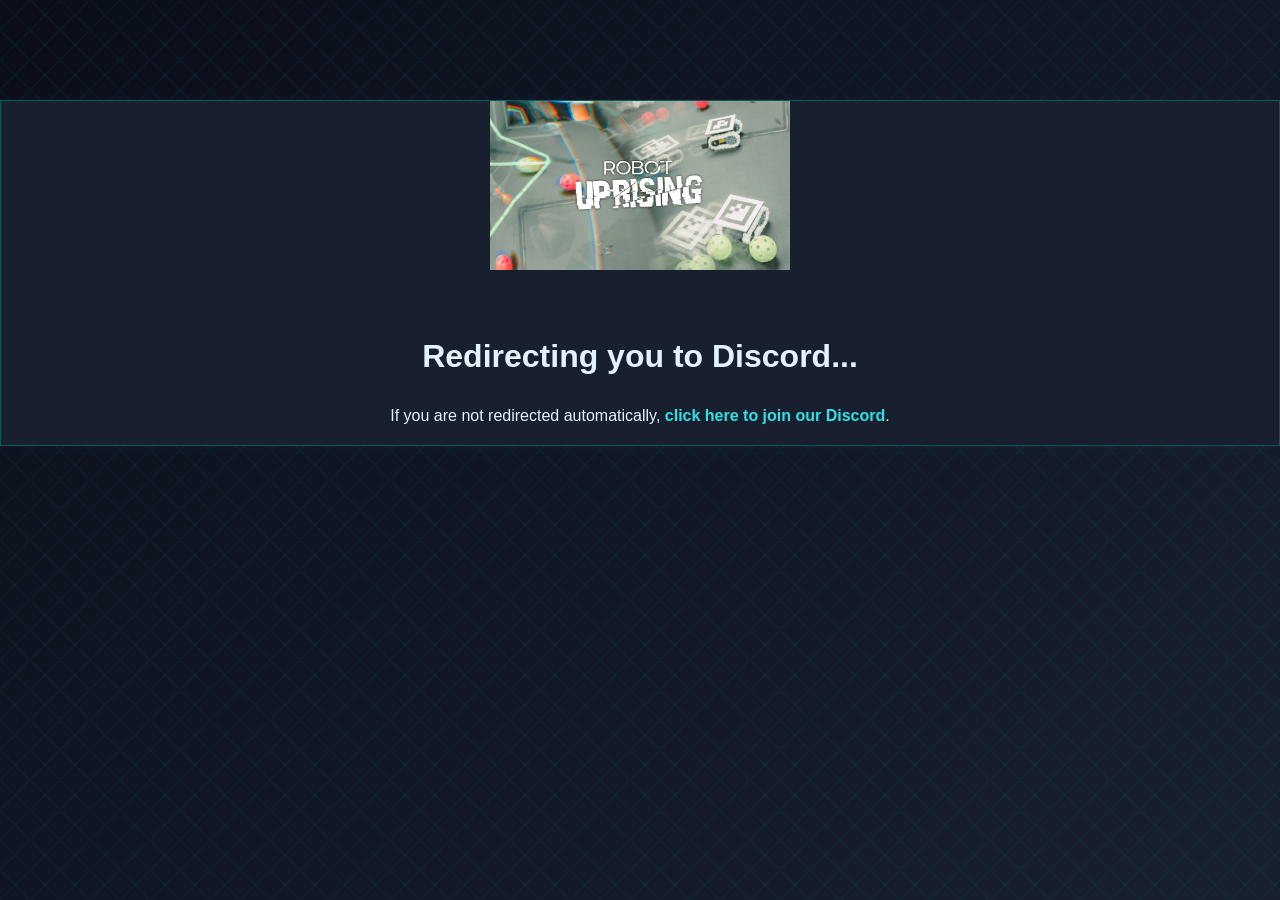
<file: discord.html>
<!DOCTYPE html>
<html lang="en">
<head>
    <meta charset="UTF-8">
    <meta http-equiv="refresh" content="2;url=https://discord.gg/wXMZ33wP5H">
    <title>Redirecting to Discord...</title>
    <link rel="stylesheet" href="/static/styles.css">
    <script>
        setTimeout(function() {
            window.location.href = "https://discord.gg/wXMZ33wP5H";
        }, 1000);
    </script>
</head>
<body>
    <div class="futuristic-container" style="margin-top: 100px; text-align: center;">
        <img src="/static/images/assembly_banner.png" alt="Discord" style="max-width: 300px; margin-bottom: 32px;">
        <h1>Redirecting you to Discord...</h1>
        <p>If you are not redirected automatically, <a href="https://discord.gg/wXMZ33wP5H">click here to join our Discord</a>.</p>
    </div>
</body>
</html>
</file>
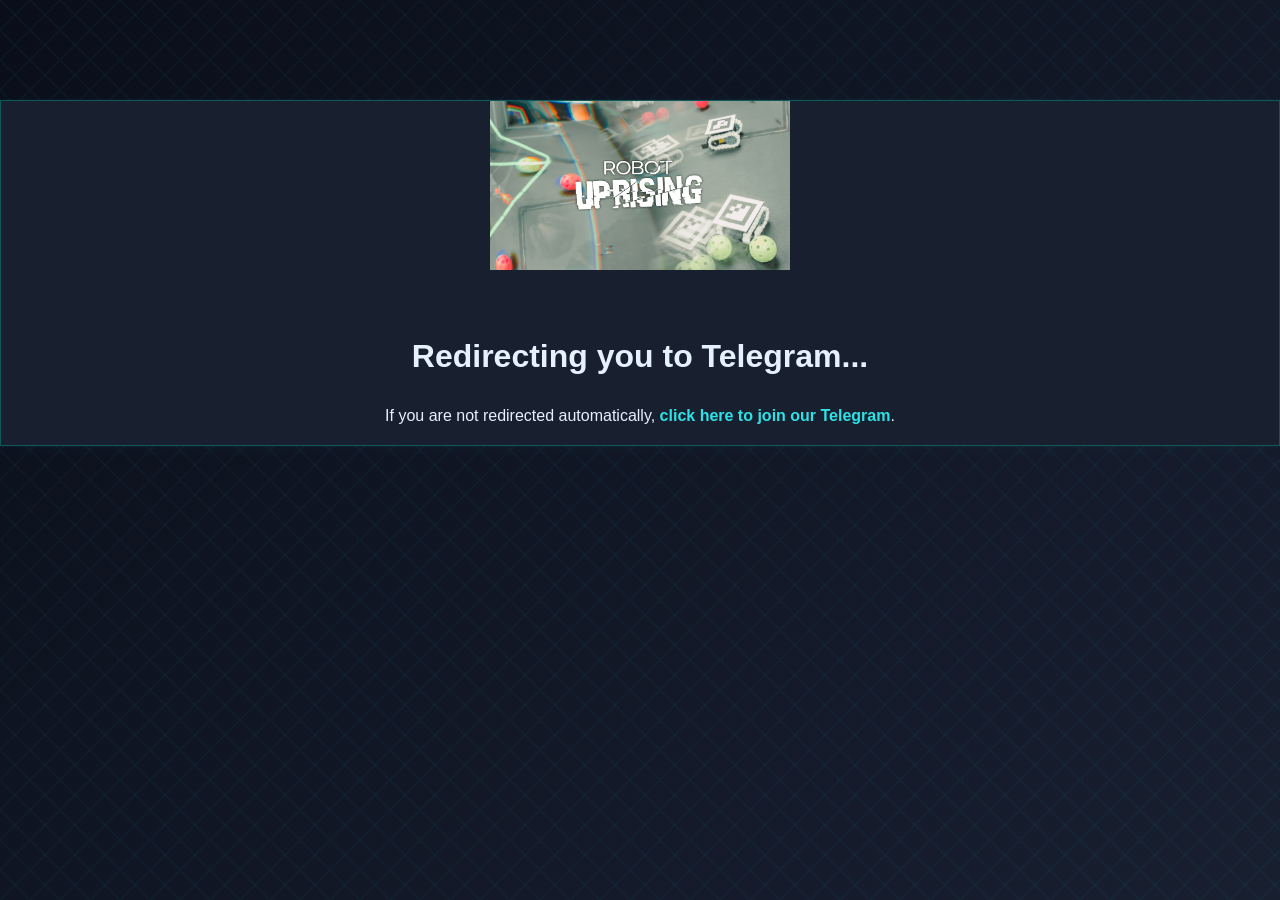
<file: telegram.html>
<!DOCTYPE html>
<html lang="en">
<head>
    <meta charset="UTF-8">
    <meta http-equiv="refresh" content="2;url=https://t.me/+VA_9rwBvvSet6Zqn">
    <title>Redirecting to Telegram...</title>
    <link rel="stylesheet" href="/static/styles.css">
    <script>
        setTimeout(function() {
            window.location.href = "https://t.me/+VA_9rwBvvSet6Zqn";
        }, 1000);
    </script>
</head>
<body>
    <div class="futuristic-container" style="margin-top: 100px; text-align: center;">
        <img src="/static/images/assembly_banner.png" alt="Telegram" style="max-width: 300px; margin-bottom: 32px;">
        <h1>Redirecting you to Telegram...</h1>
        <p>If you are not redirected automatically, <a href="https://t.me/+VA_9rwBvvSet6Zqn">click here to join our Telegram</a>.</p>
    </div>
</body>
</html>
</file>
<file: static/styles.css>
:root {
    --futuristic-bg: #0a0e1a;
    --futuristic-panel: #181f2f;
    --futuristic-border: #0f5859;
    --futuristic-glow: 0 0 2px rgba(45, 226, 230, 0.4), 0 0 12px rgba(45, 226, 230, 0.2);
    --futuristic-accent: #2de2e6;
    --futuristic-text: #e6f1ff;
    --futuristic-muted: #6c7a89;
    --futuristic-btn-bg: #181f2f;
    --futuristic-btn-hover: #2de2e6;
    --futuristic-btn-text: #e6f1ff;
    --futuristic-discord: #5865F2;
}

html, body {
    margin: 0;
    padding: 0;
    background: linear-gradient(135deg, #0a0e1a 0%, #181f2f 100%);
    font-family: 'Rajdhani', 'Segoe UI', Tahoma, Geneva, Verdana, sans-serif; /* Updated font-family */
    color: var(--futuristic-text);
    min-height: 100vh;
    display: flex;
    flex-direction: column;
}

body {
    line-height: 1.6;
    min-height: 100vh;
    display: flex;
    flex-direction: column;
    position: relative;
    overflow-x: hidden;
    background:
        linear-gradient(45deg, transparent 47%, rgba(45, 226, 230, 0.03) 47%, rgba(45, 226, 230, 0.03) 53%, transparent 53%),
        linear-gradient(-45deg, transparent 47%, rgba(45, 226, 230, 0.03) 47%, rgba(45, 226, 230, 0.03) 53%, transparent 53%),
        linear-gradient(135deg, #0a0e1a 0%, #181f2f 100%);
    background-size: 30px 30px, 30px 30px, 100% 100%;
}

.futuristic-container {
    background: var(--futuristic-panel);
    border: 1.5px solid var(--futuristic-border);
    box-shadow: 0 2px 12px rgba(45, 226, 230, 0.03), 0 0 0 1px rgba(45,226,230,0.02);
    margin-bottom: 32px;
    position: relative;
    overflow: hidden;
    transition: box-shadow 0.3s;
}

.futuristic-container:hover {
    box-shadow: 0 0 12px 2px rgba(45, 226, 230, 0.4);
}

.futuristic-title {
    background: transparent;
    color: var(--futuristic-accent);
    padding: 18px 28px 8px 28px;
    font-weight: 700;
    font-size: 1.2em;
    letter-spacing: 2px;
    text-transform: uppercase;
    border-bottom: 1px solid rgba(45,226,230,0.15);
    display: flex;
    align-items: center;
    position: relative;
}

.futuristic-title::after {
    content: '';
    flex: 1;
    height: 2px;
    margin-left: 18px;
    background: linear-gradient(90deg, var(--futuristic-accent), transparent);
    opacity: 0.4;
}

.futuristic-content {
    padding: 24px 28px;
    color: var(--futuristic-text);
    background: transparent;
    font-size: 1.08em;
}

.futuristic-button {
    display: inline-block;
    padding: 12px 28px;
    background: var(--futuristic-btn-bg);
    color: var(--futuristic-btn-text);
    border: 1.5px solid var(--futuristic-border);
    font-family: 'Orbitron', 'Segoe UI', Tahoma, Geneva, Verdana, sans-serif;
    font-weight: 700;
    font-size: 1.1em;
    letter-spacing: 1.5px;
    text-transform: uppercase;
    cursor: pointer;
    transition: background 0.2s, color 0.2s, box-shadow 0.2s, border 0.2s;
    box-shadow: 0 0 5px 0 rgba(45,226,230,0.06);
    margin-top: 12px;
    text-align: center;
    text-decoration: none;
}

.futuristic-button:hover, .futuristic-button:focus {
    background: var(--futuristic-btn-hover);
    color: #181f2f;
    box-shadow: var(--futuristic-glow);
    border-color: #fff;
}

.discord-button {
    background: var(--futuristic-discord);
    color: #fff;
    border: 1.5px solid #fff;
    box-shadow: 0 0 10px 0 rgba(88, 101, 242, 0.4);
    font-size: 1.15em;
    margin-top: 18px;
    transition: background 0.2s, box-shadow 0.2s;
}

.discord-button:hover {
    background: #4752c4;
    color: #fff;
    box-shadow: 0 0 12px 2px rgba(88, 101, 242, 0.5);
}

.discord-button i {
    margin-right: 10px;
    font-size: 1.3em;
}

header {
    position: relative;
    display: flex;
    flex-direction: column;
    align-items: center;
    z-index: 5;
    padding-top: 128px;
    border-bottom: 1.5px solid var(--futuristic-border);
    background: transparent;
}

header .logo {
    max-width: 160px;
    margin-bottom: 14px;
}

header p {
    color: var(--futuristic-accent);
    margin-top: 10px;
    font-size: 1.35em;
    font-weight: 700;
    text-align: center;
    letter-spacing: 2px;
    text-shadow: 0 0 3px rgba(45, 226, 230, 0.4);
}

.nav-tabs {
    display: flex;
    justify-content: center;
    margin-top: 24px;
    padding: 0;
    list-style: none;
    position: relative;
    gap: 12px;
}

.nav-tab {
    background: var(--futuristic-panel);
    padding: 10px 32px;
    cursor: pointer;
    font-weight: 700;
    color: var(--futuristic-muted);
    text-transform: uppercase;
    letter-spacing: 2px;
    font-size: 1em;
    border: 1.5px solid transparent;
    border-bottom: none;
    transition: background 0.2s, color 0.2s, border 0.2s;
}

.nav-tab:hover {
    color: var(--futuristic-accent);
    background: #232b3d;
}

.nav-tab a {
    color: inherit;
    text-decoration: none;
    display: block;
    width: 100%;
    height: 100%;
}

.nav-tab a:hover {
    color: inherit;
    text-shadow: none;
    text-decoration: none;
}

.nav-tab.active {
    background: var(--futuristic-bg);
    color: var(--futuristic-accent);
    border: 1.5px solid var(--futuristic-border);
    border-bottom: none;
    box-shadow: 0 -1px 6px rgba(45, 226, 230, 0.4);
}

.nav-content {
    display: none;
}

.nav-content.active {
    display: block;
}

main {
    width: 100%;
    max-width: 900px;
    margin: 0 auto;
    padding: 18px 0 100px 0;
    flex: 1 0 auto;
}

footer {
    text-align: center;
    color: var(--futuristic-muted);
    background: #0a0e1a;
    border-top: 1.5px solid var(--futuristic-border);
    margin-top: auto;
    width: 100%;
    box-sizing: border-box;
    z-index: 100;
    position: relative;
    padding: 24px 0 16px 0;
    font-size: 1em;
    letter-spacing: 1px;
}

footer a {
    color: var(--futuristic-accent);
    text-decoration: none;
    transition: color 0.2s;
}

footer a:hover {
    color: #fff;
    text-decoration: underline;
}

.footer-socials a {
    display: inline-block;
    margin: 0 6px;
    font-size: 1.2em;
    color: #fff;
}

.footer-socials a:hover {
    text-decoration: none;
}

a {
    color: var(--futuristic-accent); /* Make links stand out with the accent color */
    text-decoration: none;
    font-weight: bold;
    transition: color 0.2s, text-shadow 0.2s;
}

a:hover {
    color: #ffffff; /* Change color on hover */
    text-shadow: 0 0 3px rgba(45, 226, 230, 0.4); /* Add glow effect on hover */
    text-decoration: underline;
}

.repo-showcase {
    display: flex;
    flex-wrap: wrap;
    gap: 20px;
    margin-top: 20px;
}

.repo-item {
    flex: 1 1 300px;
    padding: 20px;
    background: rgba(24, 31, 47, 0.6);
    border: 1px solid var(--futuristic-border);
    border-radius: 8px;
    transition: transform 0.3s, box-shadow 0.3s;
}

.repo-item:hover {
    transform: translateY(-5px);
    box-shadow: 0 4px 8px rgba(45, 226, 230, 0.08);
}

.repo-item h3 {
    color: var(--futuristic-accent);
    margin-top: 0;
}

.repo-item .futuristic-button {
    margin-top: 20px;
    font-size: 0.95em;
    padding: 8px 16px;
}

.feature-list {
    list-style: none;
    padding: 0;
    margin: 20px 0;
}

.feature-list li {
    padding: 8px 0;
    display: flex;
    align-items: center;
}

.feature-list li i {
    color: var(--futuristic-accent);
    margin-right: 12px;
    font-size: 1.2em;
    width: 24px;
    text-align: center;
}

.highlight-text {
    font-size: 1.1em;
    font-weight: 700;
    margin-top: 24px;
    padding: 15px;
    border-left: 4px solid var(--futuristic-accent);
    background: rgba(45, 226, 230, 0.1);
}

/* Update the FAQ styles to match the futuristic theme */
.faq-item {
    margin-bottom: 18px;
    border-bottom: 1px solid rgba(45, 226, 230, 0.1);
}

.faq-item:last-child {
    border-bottom: none;
    margin-bottom: 0;
}

.faq-question {
    font-weight: 700;
    color: var(--futuristic-accent);
    margin-bottom: 8px;
    cursor: pointer;
    padding: 8px 0 8px 28px;
    position: relative;
    font-size: 1.08em;
    letter-spacing: 1px;
    transition: color 0.2s;
}

.faq-question::before {
    content: '';
    position: absolute;
    left: 4px;
    top: 14px;
    width: 0;
    height: 0;
    border-left: 8px solid var(--futuristic-accent);
    border-top: 6px solid transparent;
    border-bottom: 6px solid transparent;
    transition: transform 0.3s;
    font-size: 1em;
}

.faq-question.open::before {
    transform: rotate(90deg);
    left: 2px;
    top: 16px;
}

.faq-answer {
    margin-left: 28px;
    padding-left: 12px;
    border-left: 2px solid var(--futuristic-border);
    display: none;
    color: var(--futuristic-text);
    font-size: 1em;
}

.faq-answer.open {
    display: block;
}

.faq-answer p {
    margin: 0.7em 0;
}

.faq-answer a:hover {
    text-decoration: underline;
}


.video-background {
    position: absolute;
    top: 0;
    left: 0;
    width: 100%;
    height: 100%;
    z-index: -1;
    overflow: hidden;
    filter: brightness(0.5);
    background-image: url('/static/images/poster1.png');
    background-size: cover;
    background-position: center;
}

.video-background video {
    width: 100%;
    height: 100%;
    object-fit: cover;
    pointer-events: none;
    -webkit-user-select: none;
    -moz-user-select: none;
    user-select: none;
}

.intel-log-status {
    color: var(--futuristic-muted);
    font-style: italic;
}

.intel-entry {
    padding: 18px 0;
    border-bottom: 1px solid rgba(45, 226, 230, 0.15);
}

.intel-entry:last-child {
    border-bottom: none;
    padding-bottom: 0;
}

.intel-entry:first-child {
    padding-top: 0;
}

.intel-entry-header {
    display: flex;
    align-items: center;
    gap: 12px;
    margin-bottom: 8px;
}

.intel-date {
    color: var(--futuristic-muted);
    font-size: 0.9em;
    letter-spacing: 1px;
}

.intel-tag {
    display: inline-block;
    padding: 2px 10px;
    background: transparent;
    border: 1px solid var(--futuristic-border);
    color: var(--futuristic-accent);
    font-family: inherit;
    font-size: 0.75em;
    font-weight: 700;
    letter-spacing: 1.5px;
    text-transform: uppercase;
    cursor: pointer;
    transition: background 0.2s, border-color 0.2s, box-shadow 0.2s;
}

.intel-tag:hover {
    border-color: var(--futuristic-accent);
}

.intel-tag.selected {
    background: rgba(45, 226, 230, 0.15);
    border-color: var(--futuristic-accent);
    box-shadow: var(--futuristic-glow);
}

.intel-title {
    margin: 0 0 8px 0;
    margin-left: 20px;
    color: var(--futuristic-text);
    font-size: 1.2em;
}

.intel-description {
    margin: 0 0 6px 0;
    margin-left: 20px;
    max-width: 90%;
}

.intel-description p,
.intel-description ul {
    margin: 0 0 6px 0;
}

.intel-description ul {
    padding-left: 22px;
}

.intel-meta {
    display: flex;
    flex-wrap: wrap;
    gap: 4px 12px;
    margin-top: 10px;
    margin-left: 20px;
    font-size: 0.9em;
}

.intel-author {
    color: var(--futuristic-accent);
}

.intel-hashtags {
    display: inline-flex;
    flex-wrap: wrap;
    gap: 4px 10px;
}

.intel-hashtag {
    background: none;
    border: none;
    padding: 0;
    color: var(--futuristic-muted);
    font-family: inherit;
    font-size: inherit;
    font-weight: 700;
    text-transform: uppercase;
    cursor: pointer;
    transition: color 0.2s, text-shadow 0.2s;
}

.intel-hashtag:hover {
    color: var(--futuristic-accent);
}

.intel-hashtag.selected {
    color: var(--futuristic-accent);
    text-shadow: 0 0 6px rgba(45, 226, 230, 0.6);
}

.intel-filter-status {
    display: flex;
    align-items: center;
    justify-content: space-between;
    gap: 12px;
    margin-bottom: 14px;
    padding: 8px 12px;
    border: 1px solid var(--futuristic-border);
    background: rgba(45, 226, 230, 0.05);
    font-size: 0.85em;
    color: var(--futuristic-muted);
}

.intel-filter-status strong {
    color: var(--futuristic-accent);
}

.intel-filter-clear {
    background: none;
    border: 1px solid var(--futuristic-border);
    color: var(--futuristic-text);
    font-family: inherit;
    font-size: 0.85em;
    padding: 2px 10px;
    cursor: pointer;
    transition: border-color 0.2s, color 0.2s;
}

.intel-filter-clear:hover {
    border-color: var(--futuristic-accent);
    color: var(--futuristic-accent);
}

/* Hide video on mobile, show background image instead */
@media (max-width: 768px) {
    .video-background video {
        display: none;
    }
}

/* Show video only on larger screens */
@media (min-width: 769px) {
    .video-background {
        background-image: none; /* Remove background image on desktop */
    }
}

.logo {
    position: absolute;
    top: 20px;
    left: 20px;
    max-width: 120px;
}

/* Hide header logo on mobile since sticky nav has its own logo */
@media (max-width: 600px), (orientation: portrait) {
    header .logo {
        display: none;
    }
}

/* Responsive adjustments for new sections */
@media (max-width: 768px) {
    .repo-showcase {
        flex-direction: column;
    }
    .repo-item {
        margin-bottom: 15px;
    }
    .feature-list li {
        font-size: 0.95em;
    }
    .robot-image {
        max-height: 300px;
    }
}

.micro-invaders-hero {
    display: block;
    margin-bottom: 32px;
}


.robot-image {
    width: 100%;
    height: auto;
    object-fit: contain;
    border: 2px solid var(--futuristic-border);
    border-radius: 8px;
    box-shadow: 0 2px 6px rgba(45, 226, 230, 0.08);
    margin-bottom: 24px;
    display: block;
}

.micro-invaders-text {
    text-align: center;
}

@media (max-width: 600px), (orientation: portrait) {
    .site-tagline {
        font-size: 1.1em;
        text-align: center;
        margin: 10px 0 0 0;
        display: block;
        white-space: normal;
    }
    .site-tagline br {
        display: inline;
    }
}

.site-tagline .mobile-tagline {
    display: none;
}
.site-tagline .desktop-tagline {
    display: inline;
}
@media (max-width: 600px), (orientation: portrait) {
    .site-tagline .mobile-tagline {
        display: inline;
    }
    .site-tagline .desktop-tagline {
        display: none;
    }
}

/* Hamburger Menu Styles */
.hamburger-menu {
    display: none;
    flex-direction: column;
    justify-content: center;
    align-items: center;
    width: 40px;
    height: 40px;
    background: var(--futuristic-panel);
    border: 1.5px solid var(--futuristic-border);
    cursor: pointer;
    padding: 8px;
    z-index: 1001;
}

.hamburger-line {
    width: 24px;
    height: 2px;
    background: var(--futuristic-accent);
    margin: 3px 0;
    transition: transform 0.3s, opacity 0.3s;
}

.hamburger-menu.active .hamburger-line:nth-child(1) {
    transform: rotate(45deg) translate(5px, 6px);
}

.hamburger-menu.active .hamburger-line:nth-child(2) {
    opacity: 0;
}

.hamburger-menu.active .hamburger-line:nth-child(3) {
    transform: rotate(-45deg) translate(6px, -7px);
}

/* Mobile sticky header */
.mobile-nav-wrapper {
    display: none;
}

@media (max-width: 600px), (orientation: portrait) {
    .mobile-nav-wrapper {
        display: flex;
        position: fixed;
        top: 0;
        left: 0;
        right: 0;
        background: var(--futuristic-panel);
        border-bottom: 1.5px solid var(--futuristic-border);
        padding: 10px 15px;
        z-index: 1000;
        align-items: center;
        justify-content: space-between;
    }

    .mobile-nav-wrapper .mobile-logo {
        height: 30px;
        width: auto;
    }

    .hamburger-menu {
        display: flex;
        margin: 0;
    }

    .nav-tabs {
        display: none;
        flex-direction: column;
        align-items: stretch;
        gap: 0;
        width: 100%;
        margin: 0;
        background: var(--futuristic-panel);
        border: 1.5px solid var(--futuristic-border);
        border-top: none;
        position: fixed;
        top: 52px;
        left: 0;
        right: 0;
        z-index: 999;
    }

    .nav-tabs.active {
        display: flex;
    }

    .nav-tab {
        width: 100%;
        min-width: 0;
        padding: 14px 20px;
        font-size: 1em;
        border-radius: 0;
        border: none;
        border-bottom: 1px solid rgba(45, 226, 230, 0.2);
        margin: 0;
        text-align: center;
        box-sizing: border-box;
    }

    .nav-tab:last-child {
        border-bottom: none;
    }

    .nav-tab.active {
        border: none;
        border-bottom: 1px solid rgba(45, 226, 230, 0.2);
        box-shadow: none;
    }

    .nav-tab:last-child.active {
        border-bottom: none;
    }

    header {
        padding-top: 178px; /* Add extra padding for fixed nav */
    }

    body {
        padding-top: 0;
    }
}
</file>
